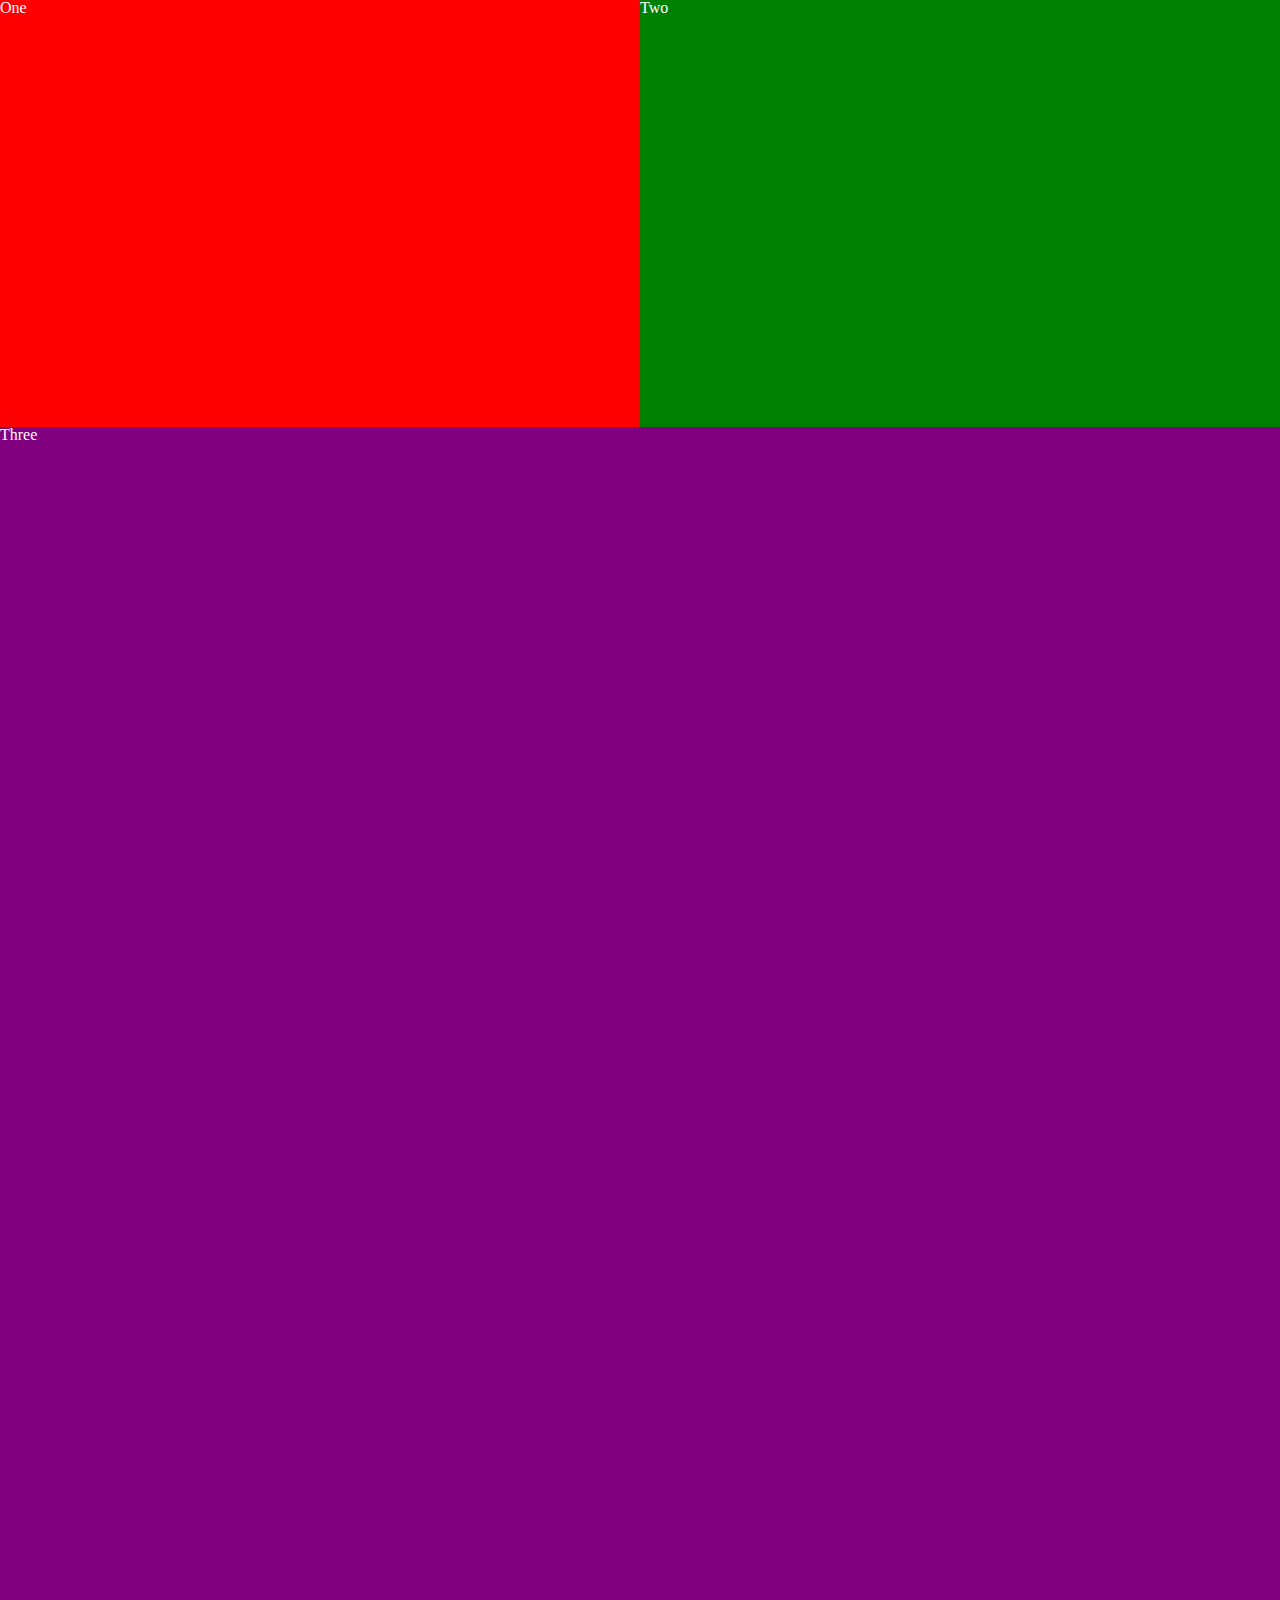
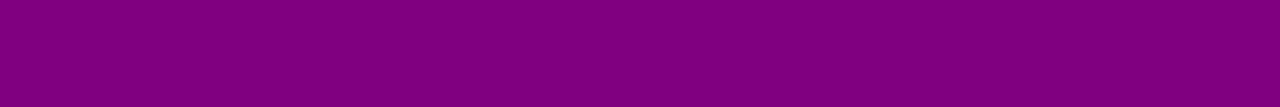
<file: pp-03/index.html>
<!DOCTYPE html>
<html lang="en">
  <head>
    <title>Production Problem 03: CSS Flexbox</title>
    <meta charset="utf-8" />
    <meta name="viewport" content="width=device-width,initial-scale=1.0,shrink-to-fit=no" />
    <link rel="stylesheet" media="screen" href="screen.css" />
  </head>
  <body>
    <main id="content">
      <section id="three">
        <h2>Three</h2>
      </section>
      <section id="two">
        <h2>Two</h2>
      </section>
      <section id="one">
        <h2>One</h2>
      </section>
    </main>
  </body>
</html>
</file>
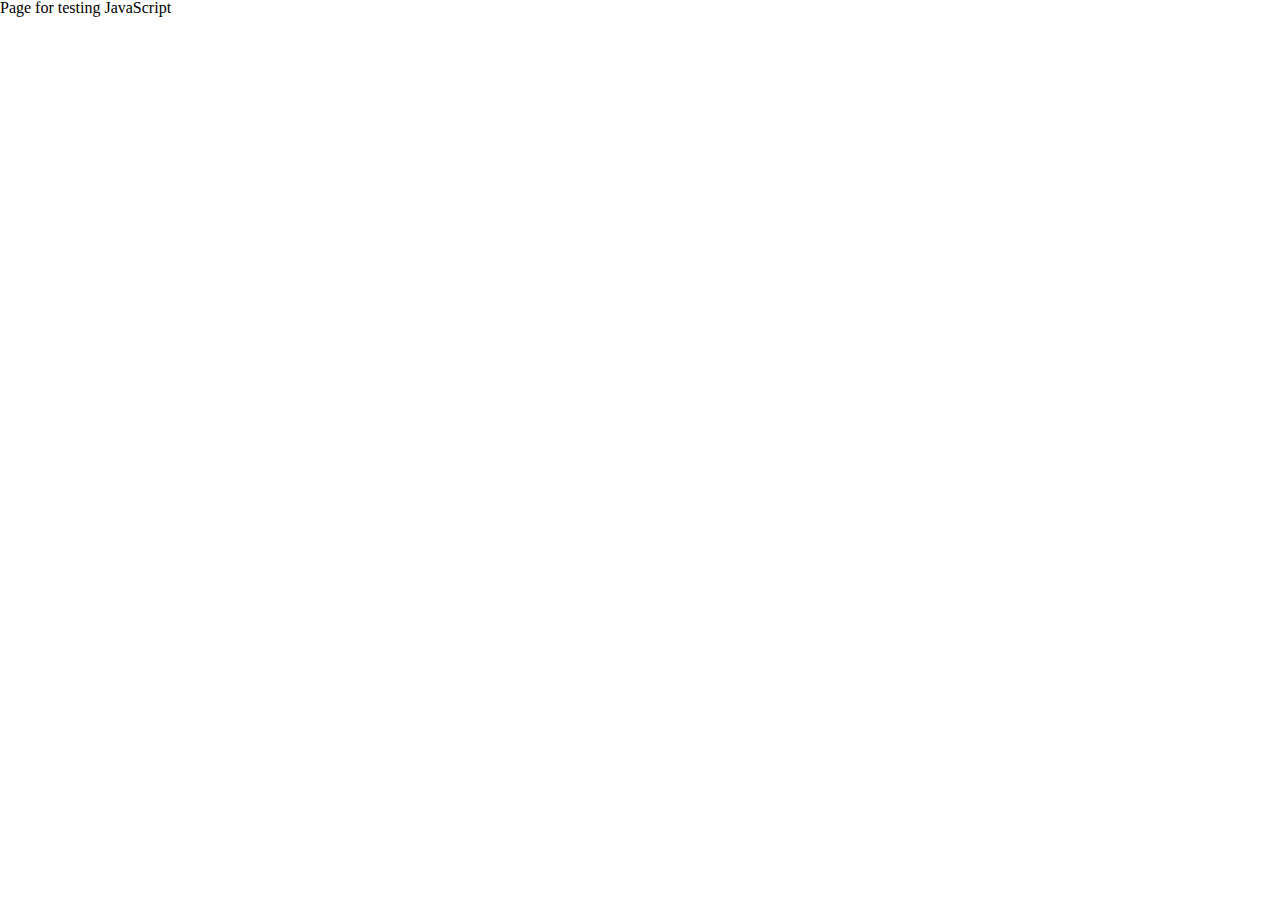
<file: pp-04/index.html>
<!DOCTYPE html>
<html lang="en" class="nojs">
<head>
  <title>JavaScript</title>
  <meta charset="utf-8" />
  <meta name="viewport" content="width=device-width,initial-scale=1.0,shrink-to-fit=no" />
  <link rel="stylesheet" media="screen" href="css/screen.css" /></head>
<body>
  <pre id="output">Page for testing JavaScript</pre>
  <script src="https://ajax.googleapis.com/ajax/libs/jquery/3.1.1/jquery.min.js"></script>
  <script src="site.js"></script>
</body>
</html>
</file>
<file: pp-03/screen.css>
/* http://meyerweb.com/eric/tools/css/reset/
   v2.0 | 20110126
   License: none (public domain)
*/
/* stylelint-disable */
/* Keep reset CSS to one minified line */
a,abbr,acronym,address,applet,article,aside,audio,b,big,blockquote,body,canvas,caption,center,cite,code,dd,del,details,dfn,div,dl,dt,em,embed,fieldset,figcaption,figure,footer,form,h1,h2,h3,h4,h5,h6,header,hgroup,html,i,iframe,img,ins,kbd,label,legend,li,mark,menu,nav,object,ol,output,p,pre,q,ruby,s,samp,section,small,span,strike,strong,sub,summary,sup,table,tbody,td,tfoot,th,thead,time,tr,tt,u,ul,var,video{margin:0;padding:0;border:0;font:inherit;vertical-align:baseline}article,aside,details,figcaption,figure,footer,header,hgroup,main,menu,nav,section{display:block}body{line-height:1}ol,ul{list-style:none}blockquote,q{quotes:none}blockquote:after,blockquote:before,q:after,q:before{content:'';content:none}table{border-collapse:collapse;border-spacing:0}
/* stylelint-enable */

/* ===== BASE STYLES ===== */

/* ==== MODULAR STYLES === */
#three,
#two,
#one {
  color: white;
}
#three {
  background-color: purple;
}
#two {
  background-color: green;
}
#one {
  background-color: red;
}


/* ==== LAYOUT STYLES ==== */
#content {
  display: flex;
  flex-flow: row wrap;
  justify-content: space-around;
}

#three,
#two,
#one {
  height: 100vw;
}

#three {
  order: 3;
}

#two {
  order: 2;
}

#one {
  order: 1;
}

@media screen and (min-width: 600px) {
  #content{
    flex-flow: row wrap;
  }
  #one, #two{
    height: 50vw;
    flex: 2;
  }
  #three{
    width: 100vw;
    height: 100vw;
  }
}

@media screen and (min-width: 800px) {
  #one, #two{
    height: 33.3333333vw;  /* 100/3 = 66.666667 */
  }
  #three{
    flex: 1 auto;
  }

}
</file>
<file: pp-04/css/screen.css>
/* http://meyerweb.com/eric/tools/css/reset/
   v2.0 | 20110126
   License: none (public domain)
*/
/* stylelint-disable*/
a,abbr,acronym,address,applet,article,aside,audio,b,big,blockquote,body,canvas,caption,center,cite,code,dd,del,details,dfn,div,dl,dt,em,embed,fieldset,figcaption,figure,footer,form,h1,h2,h3,h4,h5,h6,header,hgroup,html,i,iframe,img,ins,kbd,label,legend,li,mark,menu,nav,object,ol,output,p,pre,q,ruby,s,samp,section,small,span,strike,strong,sub,summary,sup,table,tbody,td,tfoot,th,thead,time,tr,tt,u,ul,var,video{margin:0;padding:0;border:0;font:inherit;vertical-align:baseline}article,aside,details,figcaption,figure,footer,header,hgroup,main,menu,nav,section{display:block}html{line-height:1}body{line-height:inherit}ol,ul{list-style:none}blockquote,q{quotes:none}blockquote:after,blockquote:before,q:after,q:before{content:'';content:none}table{border-collapse:collapse;border-spacing:0}
/* stylelint-enable */

/* ===== BASE STYLES ===== */


img {
  display: block;
  max-width: 100%;
}

/* ===== LAYOUT STYLES ===== */


/* ===== MODULAR STYLES ===== */


/* ===== STATE STYLES ===== */
</file>
